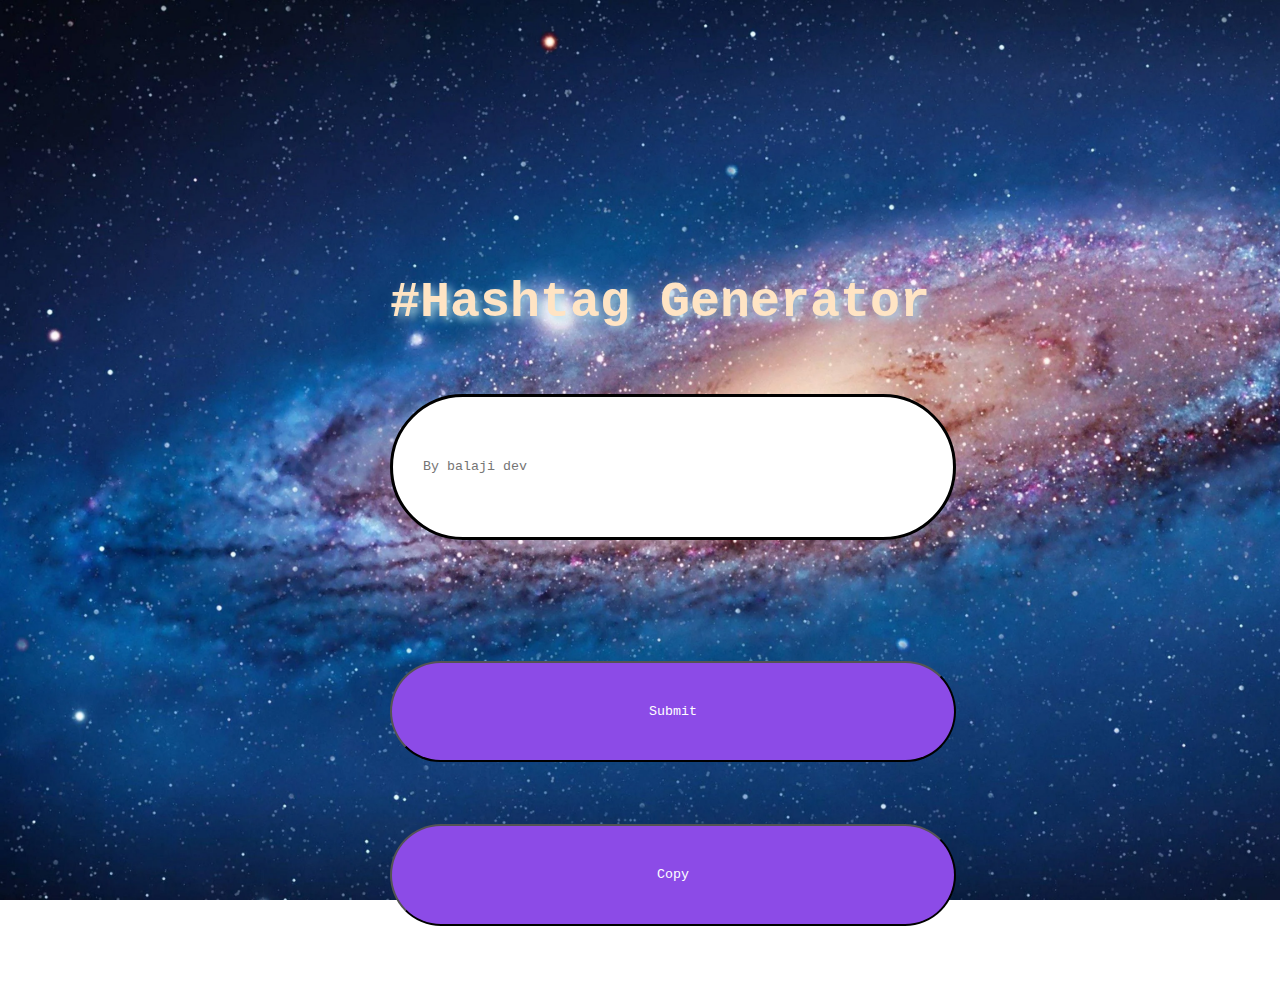
<file: index.html>
<!DOCTYPE html>
<html>
<head>
  <title>Hash_Conveter1</title>
  <style type="text/css">
    body {
      display: grid;
      background-image: url("universe.jpeg");
      background-repeat: no-repeat;
      background-size: cover;
      background-attachment: fixed;
      text-align: center;
      /*color: #FFD3B0; */
      max-width: 500px;
      margin: auto;
      margin-top: 200px;
    }
    @media only screen and (min-width:600px) {
        .main 
        {
            width: 860px;
            height: 800px;
        }
        
    }

    button {
      display: inline-block;
      background-color: #8c4be7;
      color: #ffffff;
      text-align: center;
      padding: 20px;
      border-radius: 100px 100px;
      text-align: center;
      display: inline-block;
      cursor: pointer;
    }

    h1 {
      color: bisque;
      font-size: 50px;
      /* make underline of h1 text */
      text-shadow: 4px 4px 4px slateblue;
      text-align: center; /* Align text in the center horizontally */
      margin-top: 0; /* Remove any default margin */
      margin-bottom: 20px; /* Example: Add some bottom margin for spacing */
    
    }

    input {
      border: 3px solid black;
      padding: 30px;
      width: 500px;
      height: 80px;
      border-radius: 100px 100px  100px;
    }
    * {
      font-family: 'Courier New', Courier, monospace;
    }
  </style>
</head>
<script type="text/javascript">
function myFunction() {
    // check if the id is matches
    let input = document.getElementById('inputID');
    let output = document.getElementById('outputID');

    // make include hashtag in string
    const text = input.value;
    const words = text.split(" ");
    const hashes = words.map(word => '#' + word);

   
    var opt =  output.innerHTML = hashes.join(" ");
  }
  function buttonC()
  {
    var outputText = document.getElementById("inputID");
    var userOutput = document.getElementById("outputID");

    // Create a temporary textarea element
    var tempTextArea = document.createElement('textarea');
    var range = document.createRange();
    window.getSelection().removeAllRanges();
    window.getSelection().addRange(range);
    window.getSelection().removeAllRanges(); 

    tempTextArea.value = userOutput.innerText; // Add '#' before the text
    document.body.appendChild(tempTextArea);
    range.selectNode(outputText);
    // Select the text in the textarea
    tempTextArea.select();
    tempTextArea.setSelectionRange(0, 99999); // For mobile devices

    // Copy the selected text to the clipboard
    document.execCommand('copy');

    // Remove the temporary textarea
    document.body.removeChild(tempTextArea);

    // Provide visual feedback to the user
    copyButton.textContent = 'Copied!';
      setTimeout(function() {
        copyButton.textContent = 'Copy';
      }, 2000);
  }
  
</script>

<body class="main">
  
  <p id="p1">
    <h1 style="text-shadow: 4px 4px 8px lightblue; text-align: justify;">#Hashtag Generator</h1>

    <!-- when button click the myFunction() is call -->
    <input id="inputID" id="text" class="inputtag" placeholder="By balaji dev"></input><br><br>
    <button class="button" onclick="myFunction('inputID')">Submit</button>
    <h1 id="outputID"></h1>
    <button  id="button" onclick="buttonC()">Copy</button>
  </p>

</body>
</html>
</file>
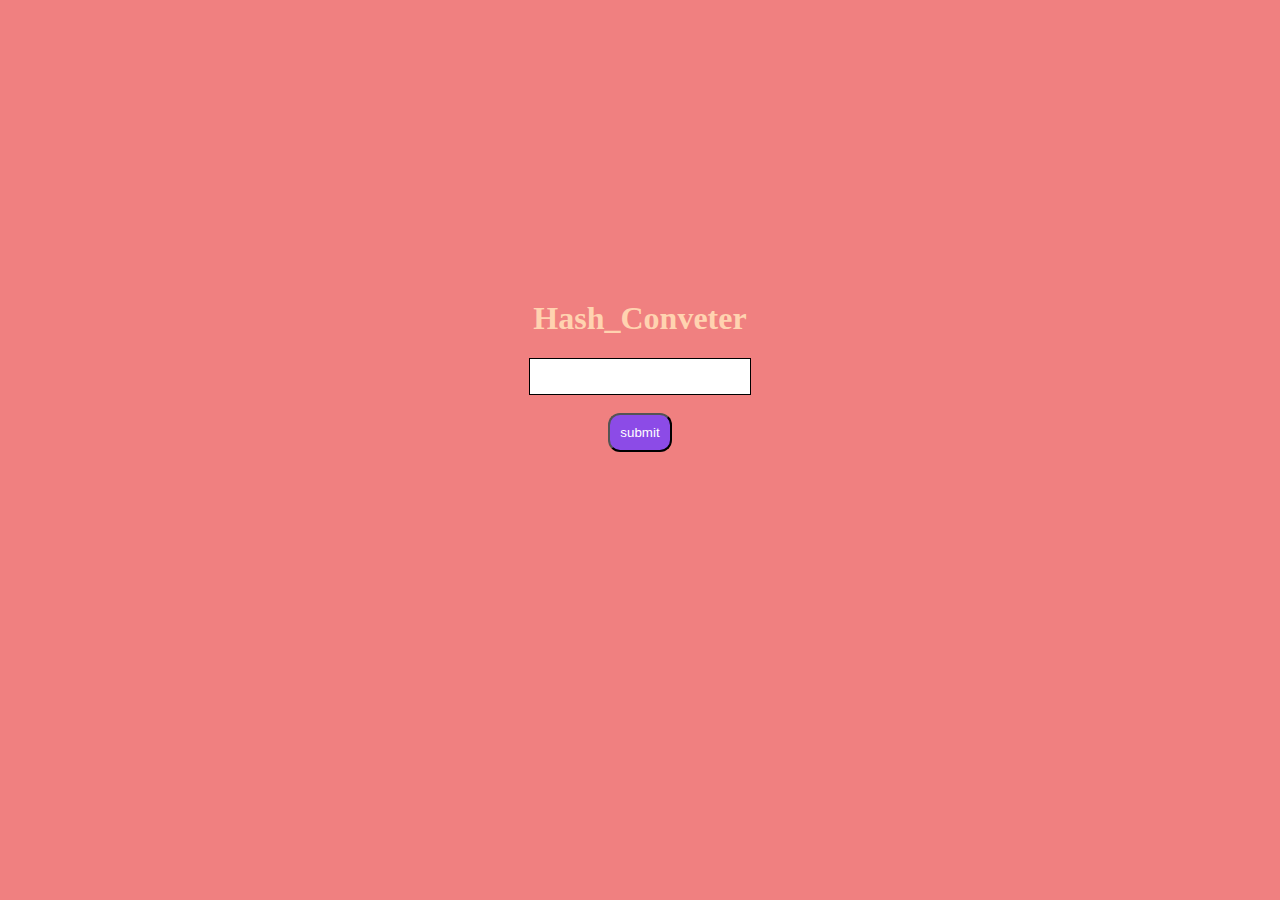
<file: hashtag.html>
<!DOCTYPE html>
<html>
<head>
	<title>Hash_Conveter1</title>

<style type="text/css">
	body 
	{
		background-color: lightcoral;
		text-align: center;
		color: #FFD3B0;
		 max-width: 500px;
  		margin: auto;
		margin-top: 300px;
	}
	button 
	{
		display: inline-block;
        background-color: #8c4be7;
        color: #ffffff;
        text-align: center;
 		padding: 10px 10px;
		border-radius: 12px;
		text-align: center;
		display: inline-block;
		cursor: pointer;
	}
	input
	{
		border: 1px solid black;
		padding: 10px;
		width: 200px;
	}
</style>
</head>
<script type="text/javascript">
	function myFunction()
	{
		// check if the id is matches 
		let input = document.getElementById('input');
		let output = document.getElementById('output');

		// make include hashtag in string
		const text = input.value;
    	const words = text.split(" ");
    	//const hashes = words.map(word => `#${word}`);
		const hashes = words.map(word => '#' + word);
    
    	output.innerHTML = hashes.join(" ");
	}
</script>


<body> <!-- body of page to get input form user -->
	<h1>Hash_Conveter</h1> 
	<!-- when button click the myFunction() is call -->
	<input id="input" class="inputtag"></input><br><br>
	<button class="button" onclick="myFunction()">submit</button>
	<h1 id="output"></h1>
</body>
</html>
</file>
